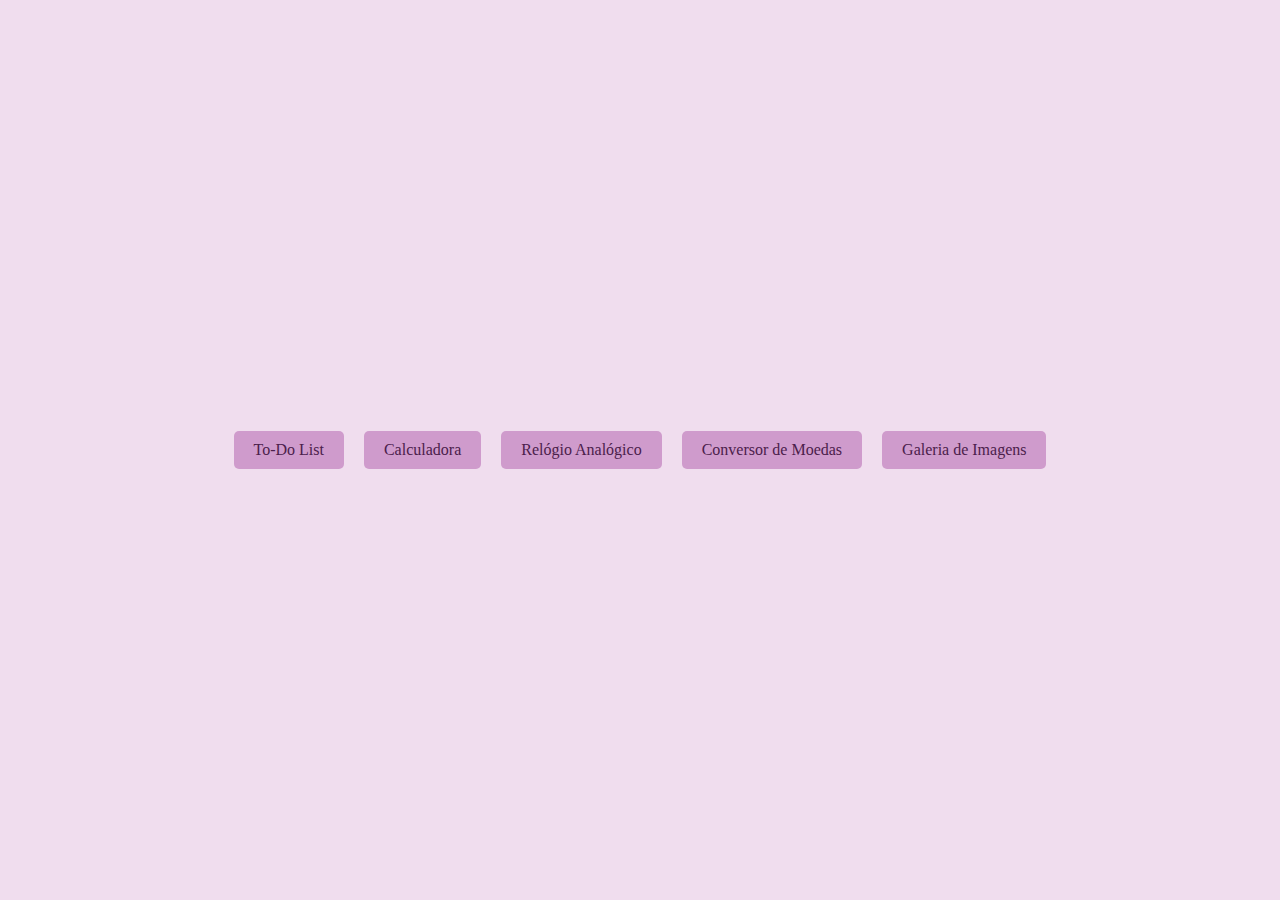
<file: index.html>
<!DOCTYPE html>
<html lang="pt-br">
<head>
    <meta charset="UTF-8">
    <meta name="viewport" content="width=device-width, initial-scale=1.0">
    <title>Tools</title>
    <link rel="stylesheet" type="text/css" href="css/style.css" />
</head>
<body>
    <a href="todo.html" class="option">To-Do List</a>
    <a href="calculator.html" class="option">Calculadora</a>
    <a href="clock.html" class="option">Relógio Analógico</a>
    <a href="converter.html" class="option">Conversor de Moedas</a>
    <a href="gallery.html" class="option">Galeria de Imagens</a>
</body>
</html>
</file>
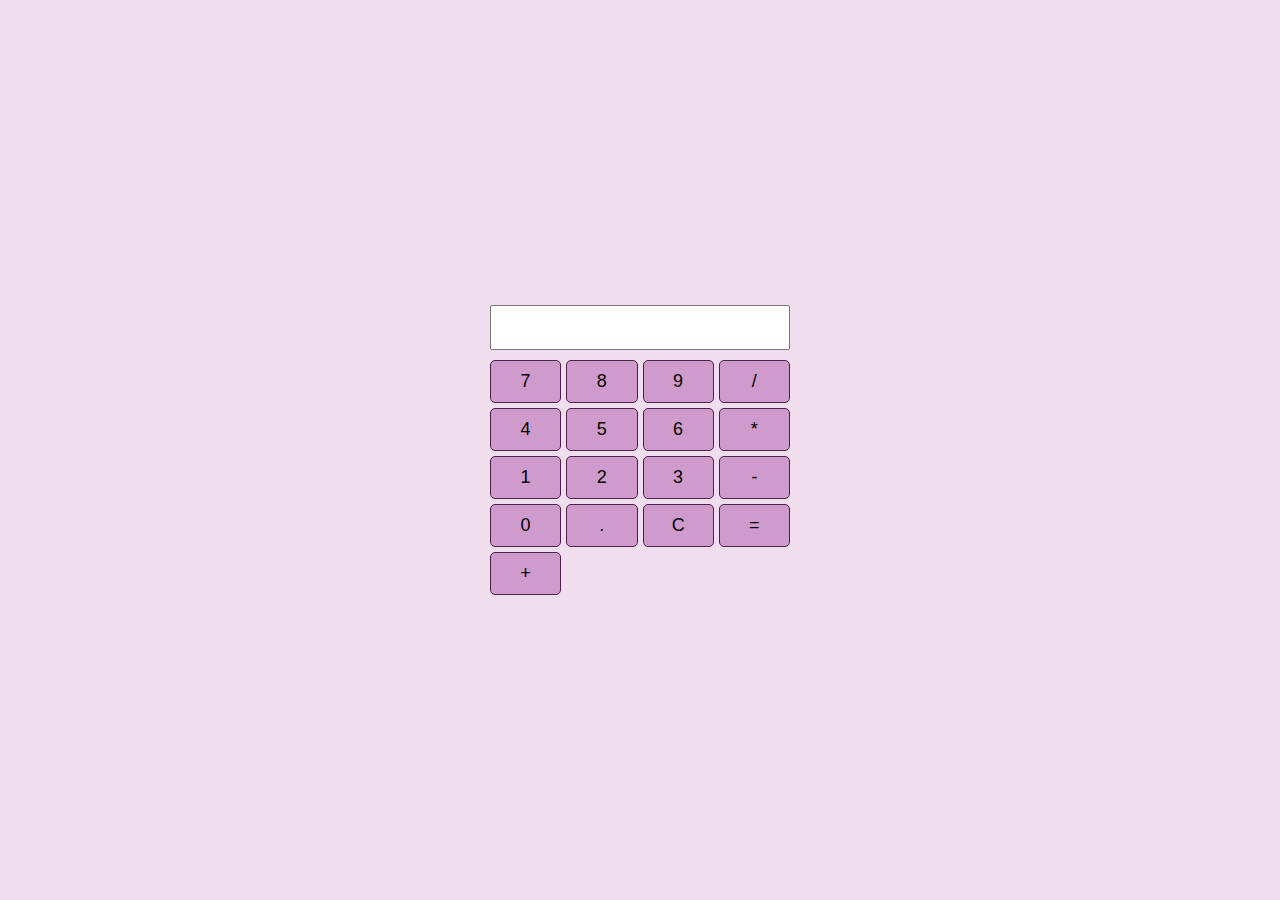
<file: calculator.html>
<!DOCTYPE html>
<html lang="pt-br">
<head>
  <meta charset="UTF-8">
  <meta name="viewport" content="width=device-width, initial-scale=1.0">
  <title>Calculadora</title>
  <link rel="stylesheet" href="/css/calculator.css">
</head>
<body>
  <div class="calculator">
    <input type="text" id="display" readonly>
    <div class="keys">
      <button onclick="addToDisplay('7')">7</button>
      <button onclick="addToDisplay('8')">8</button>
      <button onclick="addToDisplay('9')">9</button>
      <button onclick="addToDisplay('/')">/</button>
      <button onclick="addToDisplay('4')">4</button>
      <button onclick="addToDisplay('5')">5</button>
      <button onclick="addToDisplay('6')">6</button>
      <button onclick="addToDisplay('*')">*</button>
      <button onclick="addToDisplay('1')">1</button>
      <button onclick="addToDisplay('2')">2</button>
      <button onclick="addToDisplay('3')">3</button>
      <button onclick="addToDisplay('-')">-</button>
      <button onclick="addToDisplay('0')">0</button>
      <button onclick="addToDisplay('.')">.</button>
      <button onclick="clearDisplay()">C</button>
      <button onclick="calculate()">=</button>
      <button onclick="addToDisplay('+')">+</button>
    </div>
  </div>

  <script src="/js/calculator.js"></script>
</body>
</html>
</file>
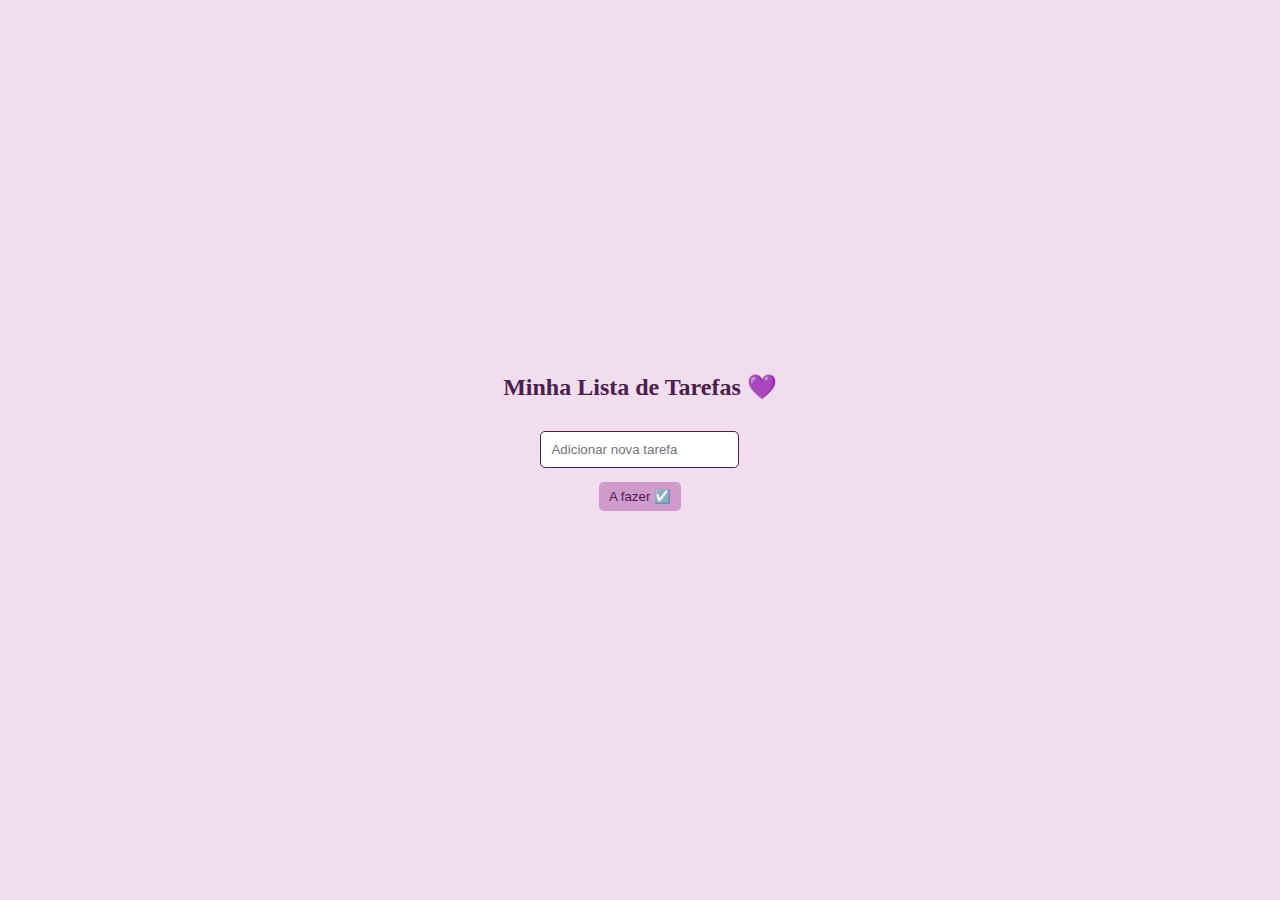
<file: todo.html>
<!DOCTYPE html>
<html lang="pt-br">
<head>
  <meta charset="UTF-8">
  <meta name="viewport" content="width=device-width, initial-scale=1.0">
  <title>Lista de Tarefas 💜</title>
  <link rel="stylesheet" href="/css/style.css">
</head>
<body>
  <div class="container">
    <h2>Minha Lista de Tarefas 💜</h2>
    <input type="text" id="taskInput" placeholder="Adicionar nova tarefa">
    <button onclick="addTask()">A fazer ☑️</button>
    <ul id="taskList">
    </ul>
  </div>

  <script src="/js/todo.js"></script>
</body>
</html>
</file>
<file: css/style.css>
body {
    margin: 0;
    height: 100vh;
    display: flex;
    justify-content: center;
    align-items: center;
    background-color: #f0ddee;
  }
  
  .container {
    display: flex;
    flex-direction: column;
    align-items: center;
  }
  
  .option {
    display: inline-block;
    padding: 10px 20px;
    margin: 10px;
    background-color: #cf9bcc;
    color: #4b204b;
    text-decoration: none;
    border-radius: 5px;
    transition: background-color 0.3s;
  }
  
  .option:hover {
    background-color: #be7abb;
  }
  
  h2 {
    color: #4b204b;
  }
  
  input[type="text"] {
    padding: 10px;
    margin: 10px;
    border-radius: 5px;
    border: 1px solid #4b204b;
  }
  
  button {
    padding: 7px 10px;
    margin: 4px;
    background-color: #cf9bcc;
    color: #4b204b;
    border: none;
    border-radius: 5px;
    cursor: pointer;
    transition: background-color 0.3s;
  }
  
  button:hover {
    background-color: #be7abb;
  }
  
  ul {
    list-style-type: none;
    padding: 0;
  }
  
  li {
    margin: 5px;
    padding: 5px 10px;
    background-color: #cf9bcc;
    color: #4b204b;
    border-radius: 5px;
  }
</file>
<file: css/calculator.css>
body {
    margin: 0;
    height: 100vh;
    display: flex;
    justify-content: center;
    align-items: center;
    background-color: #f0ddee;
  }

  .calculator {
    width: 300px;
    margin: 0 auto;
    text-align: center;
  }
  
  #display {
    width: 92%;
    margin-bottom: 10px;
    padding: 10px;
    font-size: 18px;
  }
  
  .keys {
    display: grid;
    grid-template-columns: repeat(4, 1fr);
    gap: 5px;
  }
  
  button {
    padding: 10px;
    font-size: 18px;
    background-color: #cf9bcc;
    border: 1px solid #4b204b;
    border-radius: 5px;
    cursor: pointer;
  }
  
  button:hover {
    background-color: #be7abb;
  }
</file>
